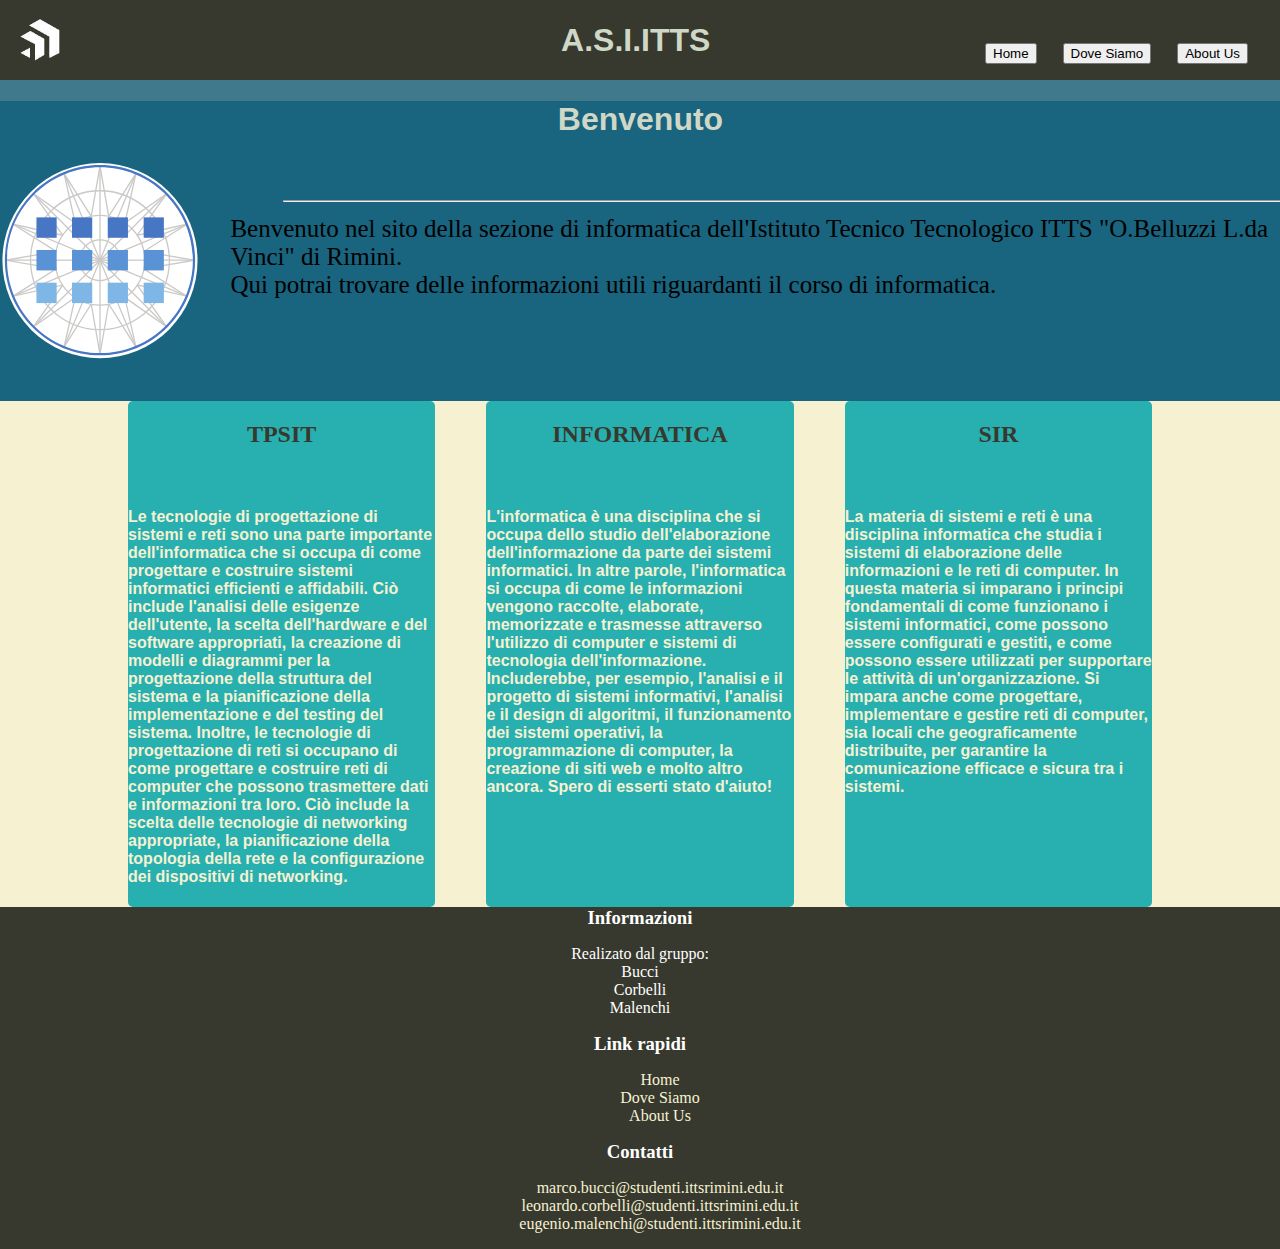
<file: index.html>
<!DOCTYPE html>
<html lang="IT-it">
    
    <head>
        <link rel="stylesheet" type="text/css" href="CSS/Index.css">
        <link rel="icon" type="image/x-icon" href="favicon.ico">
        <title> Home </title>
        <meta name="viewport" content="width=device-width, initial-scale=1">
        <meta charset="utf-8">
        <link href="https://cdn.jsdelivr.net/npm/bootstrap@5.3.0-alpha1/dist/css/bootstrap.min.css" rel="stylesheet" integrity="sha384-GLhlTQ8iRABdZLl6O3oVMWSktQOp6b7In1Zl3/Jr59b6EGGoI1aFkw7cmDA6j6gD" crossorigin="anonymous">
    </head>

    <body>
        <div id="containar">
            <div id="header">
                <header>
                    <img src="logo.png" style="max-height:80px;">
                        <div class="logo" style="display: flex; align-items: self-end;">
                            <h1 style="color: #cfd7c7; @import url('https://fonts.cdnfonts.com/css/lexend-deca');margin-left: 82.5%;vertical-align: center;"><b>A.S.I.ITTS</b></h1>
                        </div>

                        <nav>
                            <ul>
                                <li><button type="button" class="btn btn-outline-info" onclick="window.location.href='\index.html'"> Home </button></li>
                                <li><button type="button" class="btn btn-outline-info" onclick="window.location.href='\DoveSiamo.html'"> Dove Siamo </button></li>
                                <li><button type="button" class="btn btn-outline-info" onclick="window.location.href='\AboutUs.html'"> About Us </button></li>
                            </ul>
                        </nav>
                </header>
            </div>
            
            <div id="sectionr">
                <section style="background-color:#19647E;">
                    <div style="margin-left: 38%;">
                        <h1 style="@import url('https://fonts.cdnfonts.com/css/lexend-deca'); color: #cfd7c7; margin-left: 9%; ">
                            <b>
                                Benvenuto
                            </b>
                        </h1>
                    </div>
                    <div style="float: left;">
                        <svg version="1.1" xmlns:x="&amp;ns_extend;" xmlns:i="&amp;ns_ai;" xmlns:graph="&amp;ns_graphs;" xmlns="http://www.w3.org/2000/svg" xmlns:xlink="http://www.w3.org/1999/xlink" x="0px" y="0px" viewBox="0 0 566.9 566.9" style="enable-background:new 0 0 566.9 566.9;" xml:space="preserve">
                            <style type="text/css">
                                .st0{fill:#FFFFFF;}
                                .st1{fill:#CAC9C7;}
                                .st2{fill:#4777C4;}
                                .st3{fill:#7EB6E5;}
                                .st4{fill:#5A93D5;}
                            </style>
                            <metadata>
                                <sfw xmlns="&amp;ns_sfw;">
                                    <slices></slices>
                                    <slicesourcebounds bottomleftorigin="true" height="553.1" width="553.1" x="6.9" y="5.1"></slicesourcebounds>
                                </sfw>
                            </metadata>
                            <g id="Livello_2">
                                <circle class="st0" cx="283.4" cy="285.3" r="276.5"></circle>
                            </g>
                            <g id="Livello_1">
                                <g id="surface1">
                                    <path class="st1" d="M283.4,343.7c-32.9,0-59.6-26.7-59.6-59.6s26.7-59.6,59.6-59.6s59.6,26.7,59.6,59.6S316.3,343.7,283.4,343.7
                                        M283.4,228.2c-30.8,0-55.9,25.1-55.9,55.9s25.1,55.9,55.9,55.9s55.9-25.1,55.9-55.9S314.2,228.2,283.4,228.2"></path>
                                    <path class="st1" d="M283.4,154.9c34.8,0,67.2,13.8,91.3,37.8c24.1,24.1,37.8,56.5,37.8,91.3s-13.8,67.2-37.8,91.3
                                        c-24.1,24.1-56.5,37.8-91.3,37.8s-67.2-13.8-91.3-37.8c-24.1-24.1-37.8-56.5-37.8-91.3s13.8-67.2,37.8-91.3
                                        C216.2,168.6,248.6,154.9,283.4,154.9 M283.4,158.6c-69.2,0-125.5,56.3-125.5,125.5s56.3,125.5,125.5,125.5
                                        s125.5-56.3,125.5-125.5S352.6,158.6,283.4,158.6"></path>
                                    <path class="st1" d="M283.4,85.3c53.3,0,103.1,20.8,140.5,58.2s58.2,87.3,58.2,140.5s-20.8,103.1-58.2,140.5
                                        s-87.3,58.2-140.5,58.2c-53.3,0-103.1-20.8-140.5-58.2S84.7,337.2,84.7,284s20.8-103.1,58.2-140.5
                                        C180.3,106.2,230.2,85.3,283.4,85.3 M283.4,89c-107.5,0-195,87.5-195,195s87.5,195,195,195s195-87.5,195-195S390.9,89,283.4,89"></path>
                                    <path class="st1" d="M283.4,552.4c-71.7,0-139.1-27.9-189.7-78.6C43,423.1,15.1,355.7,15.1,284.1S43,145,93.7,94.3
                                        s118.1-78.6,189.7-78.6c71.7,0,139,27.9,189.7,78.6s78.6,118.1,78.6,189.7s-27.9,139.1-78.6,189.7
                                        C422.5,524.5,355.1,552.4,283.4,552.4 M283.4,19.5c-145.9,0-264.6,118.7-264.6,264.6s118.7,264.6,264.6,264.6S548,430,548,284.1
                                        S429.3,19.5,283.4,19.5"></path>
                                    <path class="st1" d="M285.3,550.8h-3.7V17.9h3.7V550.8z"></path>
                                    <path class="st1" d="M549.9,285.9H17v-3.7h532.9V285.9z"></path>
                                    <path class="st1" d="M38,387.8l-1.4-3.4l492.3-203.9l1.4,3.4L38,387.8z"></path>
                                    <path class="st1" d="M528.9,387.8l-492.4-204l1.4-3.4l492.3,203.9L528.9,387.8z"></path>
                                    <path class="st1" d="M470.5,473.8L93.7,97l2.6-2.6l376.8,376.8L470.5,473.8z"></path>
                                    <path class="st1" d="M96.3,474.1l-2.6-2.6L470.5,94.6l2.6,2.6L96.3,474.1z"></path>
                                    <path class="st1" d="M383.7,530.9l-204-492.3l3.4-1.4L387,529.5L383.7,530.9z"></path>
                                    <path class="st1" d="M183.2,530.9l-3.4-1.4L383.7,37.2l3.4,1.4L183.2,530.9z"></path>
                                    <path class="st1" d="M257,407.4l3.4,0.7l23,131.6l22.9-131.6l3.4-0.7l71.5,112.8l-29.1-130.4l2.9-1.9l109.2,76.9l-76.8-109.4
                                        l1.9-2.9l130.2,29.3l-112.8-71.7l0.7-3.4L539,284.1L407.4,261l-0.7-3.4l112.8-71.3l-130.4,29.1l-1.9-2.9l76.9-108.8L355,180.2
                                        l-2.9-1.9l29.1-130.4l-71.6,112.8l-3.4-0.7L283.4,28.5L260.5,160l-3.4,0.7L185.6,47.9l29.3,130.3l-2.9,1.9l-109-76.5l76.6,108.8
                                        l-1.9,2.9L47.3,186.2l112.8,71.3l-0.7,3.4L27.8,284.1l131.5,22.7l0.7,3.4L47.3,381.9l130.2-29.3l1.9,2.9L102.8,465L212,388
                                        l2.9,1.9l-29.2,130.3L257,407.4z M281.6,550.8l-24-137.4L183,531.2l-3.4-1.4l30.5-136L96.2,474.1l-2.6-2.6l80-114.3l-136,30.6
                                        l-1.4-3.4L154,309.6L16.6,285.9v-3.7L154,258.1L36.2,183.7l1.4-3.4l136.1,30.4L93.8,97l2.6-2.6l113.8,79.9l-30.6-136l3.4-1.4
                                        l74.7,117.8l23.9-137.4h3.7l23.9,137.3l74.7-117.7l3.4,1.4l-30.4,136.1l114-80l2.6,2.6L393,210.6l136.2-30.3l1.4,3.4l-117.8,74.5
                                        l137.4,24.1v3.7l-137.3,23.7l117.7,74.8l-1,2.3v1.1v-1.1l-0.4,1l-136-30.6l80.1,114.2l-1.5,1.5v1.4v-1.4l-1.1,1.1l-114-80.3
                                        l30.4,136.1l-1.8,0.7v1.5v-1.5l-1.6,0.7l-74.6-117.8l-23.9,137.4L281.6,550.8L281.6,550.8z"></path>
                                    <path class="st2" d="M283.4,20.7C138.2,20.7,20,138.8,20,284s118.1,263.4,263.4,263.4c145.2,0,263.3-118.1,263.3-263.4
                                        S428.6,20.7,283.4,20.7 M283.4,553.6c-72,0-139.7-28-190.6-79c-50.9-50.9-79-118.6-79-190.6s28-139.7,79-190.6
                                        c50.9-50.9,118.6-79,190.6-79s139.7,28,190.6,79c50.9,50.9,79,118.6,79,190.6s-28,139.7-79,190.6
                                        C423.1,525.6,355.4,553.6,283.4,553.6"></path>
                                    <path class="st3" d="M261.4,405.6h-57.3v-57.9h57.3V405.6z"></path>
                                    <path class="st3" d="M362.7,405.6h-57.3v-57.9h57.3V405.6z"></path>
                                    <path class="st3" d="M160.6,405.6h-57.3v-57.9h57.3V405.6z"></path>
                                    <path class="st3" d="M464.5,405.6h-57.3v-57.9h57.3V405.6z"></path>
                                    <path class="st4" d="M261.4,313h-57.3v-57.9h57.3V313z"></path>
                                    <path class="st4" d="M362.7,313h-57.3v-57.9h57.3V313z"></path>
                                    <path class="st4" d="M160.6,313h-57.3v-57.9h57.3V313z"></path>
                                    <path class="st4" d="M464.5,313h-57.3v-57.9h57.3V313z"></path>
                                    <path class="st2" d="M261.4,220.5h-57.3v-57.9h57.3V220.5z"></path>
                                    <path class="st2" d="M362.7,220.5h-57.3v-57.9h57.3V220.5z"></path>
                                    <path class="st2" d="M160.6,220.5h-57.3v-57.9h57.3V220.5z"></path>
                                    <path class="st2" d="M464.5,220.5h-57.3v-57.9h57.3V220.5z"></path>
                                </g>
                            </g>
                        </svg>
                    </div>

                    <div style="@import url('https://fonts.cdnfonts.com/css/roboto'); margin-left: 18%; font-size: 25px;">
                        <br>
                        <hr style="width: 1100px; margin-left: 5%;">
                        Benvenuto nel sito della sezione di informatica dell'Istituto Tecnico Tecnologico ITTS "O.Belluzzi L.da Vinci" di Rimini. <br>
                        Qui potrai trovare delle informazioni utili riguardanti il corso di informatica.
                    </div>
                </section>
            </div>
            <section id="mat" style="height: auto;">

                <div style="display: flex; justify-content: space-between; margin-left: 10%; margin-right: 10%;">

                    <div class="cards1">
                        <h2>TPSIT</h2>
                        <br>
                        <h4>Le tecnologie di progettazione di sistemi e reti sono una parte importante dell'informatica che si occupa di come progettare e costruire sistemi informatici efficienti e affidabili. Ciò include l'analisi delle esigenze dell'utente, la scelta dell'hardware e del software appropriati, la creazione di modelli e diagrammi per la progettazione della struttura del sistema e la pianificazione della implementazione e del testing del sistema.
                            Inoltre, le tecnologie di progettazione di reti si occupano di come progettare e costruire reti di computer che possono trasmettere dati e informazioni tra loro. Ciò include la scelta delle tecnologie di networking appropriate, la pianificazione della topologia della rete e la configurazione dei dispositivi di networking.</h4>
                    </div>

                    <div class="cards1">
                        <h2>INFORMATICA</h2>
                        <br>
                        <h4>L'informatica è una disciplina che si occupa dello studio dell'elaborazione dell'informazione da parte dei sistemi informatici. In altre parole, l'informatica si occupa di come le informazioni vengono raccolte, elaborate, memorizzate e trasmesse attraverso l'utilizzo di computer e sistemi di tecnologia dell'informazione. Includerebbe, per esempio, l'analisi e il progetto di sistemi informativi, l'analisi e il design di algoritmi, il funzionamento dei sistemi operativi, la programmazione di computer, la creazione di siti web e molto altro ancora. Spero di esserti stato d'aiuto!</h4>
                    </div>

                    <div class="cards1">
                        <h2>SIR</h2>
                        <br>
                        <h4>La materia di sistemi e reti è una disciplina informatica che studia i sistemi di elaborazione delle informazioni e le reti di computer. In questa materia si imparano i principi fondamentali di come funzionano i sistemi informatici, come possono essere configurati e gestiti, e come possono essere utilizzati per supportare le attività di un'organizzazione. Si impara anche come progettare, implementare e gestire reti di computer, sia locali che geograficamente distribuite, per garantire la comunicazione efficace e sicura tra i sistemi.
                    </div >
                </div>
            </section>
        </div>

        <footer style="text-align: center;"> 
            <div class="footer">
                <div class="row">
                    
                    <div class="col">
                        <h3>Informazioni</h3>
                        <p>Realizato dal gruppo:<br>
                            Bucci <br>
                            Corbelli <br>
                            Malenchi 
                        </p>
                    </div>
                    
                    <div class="col">
                    <h3>Link rapidi</h3>
                        <ul style="list-style-type: none;">
                            <li><a href=".\index.html" style="text-decoration:none;"> Home </li>
                            <li><a href=".\DoveSiamo.html" style="text-decoration:none;"> Dove Siamo </a></li>
                            <li><a href=".\AboutUs" style="text-decoration:none;"> About Us </a></li>
                        </ul>
                    </div>
                    
                    <div class="col">
                        <h3>Contatti</h3>
                        <ul style="list-style-type: none; text-decoration:none;"> 

                            <li><a href="mailto:marco.bucci@studenti.ittsrimini.edu.it" style="text-decoration:none;">marco.bucci@studenti.ittsrimini.edu.it</a></li> 
                            <li><a href="mailto:leonardo.corbelli@studenti.ittsrimini.edu.it" style="text-decoration:none;">leonardo.corbelli@studenti.ittsrimini.edu.it</a></li> 
                            <li><a href="mailto:eugenio.malenchi@studenti.ittsrimini.edu.it" style="text-decoration:none;">eugenio.malenchi@studenti.ittsrimini.edu.it</a></li> 
                        
                        </ul>
                    </div>
                </div>
            </div>
        </footer>
    <body>
</html>
</file>
<file: CSS/Index.css>
html, body { 
    max-width: 100%;
    overflow-x: hidden; 
}
 
header{
    background-color: #37392e;
    margin: 0%;
    padding: 0%;
    margin-top: 0%;
    margin-left: 0%;
    display: flex;
    height: 80px;
    width: auto;
    place-items: end;
    justify-content: space-between;
}

header h1{
    font-family: 'Lexend Deca', sans-serif;
}

header ul{
    display: inline-flex;
    gap: 26px;
    list-style-type: none;
    margin-right: 2rem; 
    @import url('https://fonts.cdnfonts.com/css/roboto');
}

nav{
    font-family: 'Roboto Black', sans-serif;
}

body{
    background-color: #40798c;
    margin: 0%;
}

a{
    color: #f6f1d1;  
    text-decoration: none;
}

.header-fixed{
    position: fixed;
    top: 0;
    left: 0;
    width: 100%;
    height: 150px;
    background: #eee;
    z-index: 9999;
    transition: All 0.3s ease;
    -webkit-transition: All 0.3s ease;
    -moz-transition: All 0.3s ease;
    -o-transition: All 0.3s ease;
}
    
.header-fixed h1 a{
    display: block;
    text-align: center;
}
    
.header-relative{
    height: 150px;
}
    
.header-fixed.resized{
    top: -75px;
}
    
.header-fixed.resized img{
    padding-top: 60px;
    transform: scale(0.8);
    -webkit-transform: scale(0.8);
    -moz-transform: scale(0.8);
    -o-transform: scale(0.8);
    -ms-transform: scale(0.8);
}

article{
    background-color: #28afb0;
    margin-top: 30%;
    height: auto;
    width: 100%;
}

#footer, #push {
    height: 17px;
    clear: both;
}


footer{
    position: absolute;
    width: 100%;
    height: auto;
    background-color: #37392e;
    color: white;
}

footer h3{
    margin: 0%;
    padding: 0;
}

section{
    height: 300px;
    width: 100%;
    background-color: #0b2027;
}

section h1{
    font-family: 'Lexend Deca', sans-serif;
}

section h4{
    font-family: 'Roboto Black', sans-serif;
    color: #f6f1d1;
}

#mat{
    background-color: #f6f1d1;
}

.cards1{
    background-color: #28afb0;
    width: 30%;
    border-radius: 5px;
    
}

.cards2{
    width: 20%;
    border-radius: 5px;
    
}


.cards1 h2{
    text-align: center;
    color: #37392e;
    @import url('https://fonts.cdnfonts.com/css/lexend-deca');
}

svg{
    height: 200px;
}
</file>
